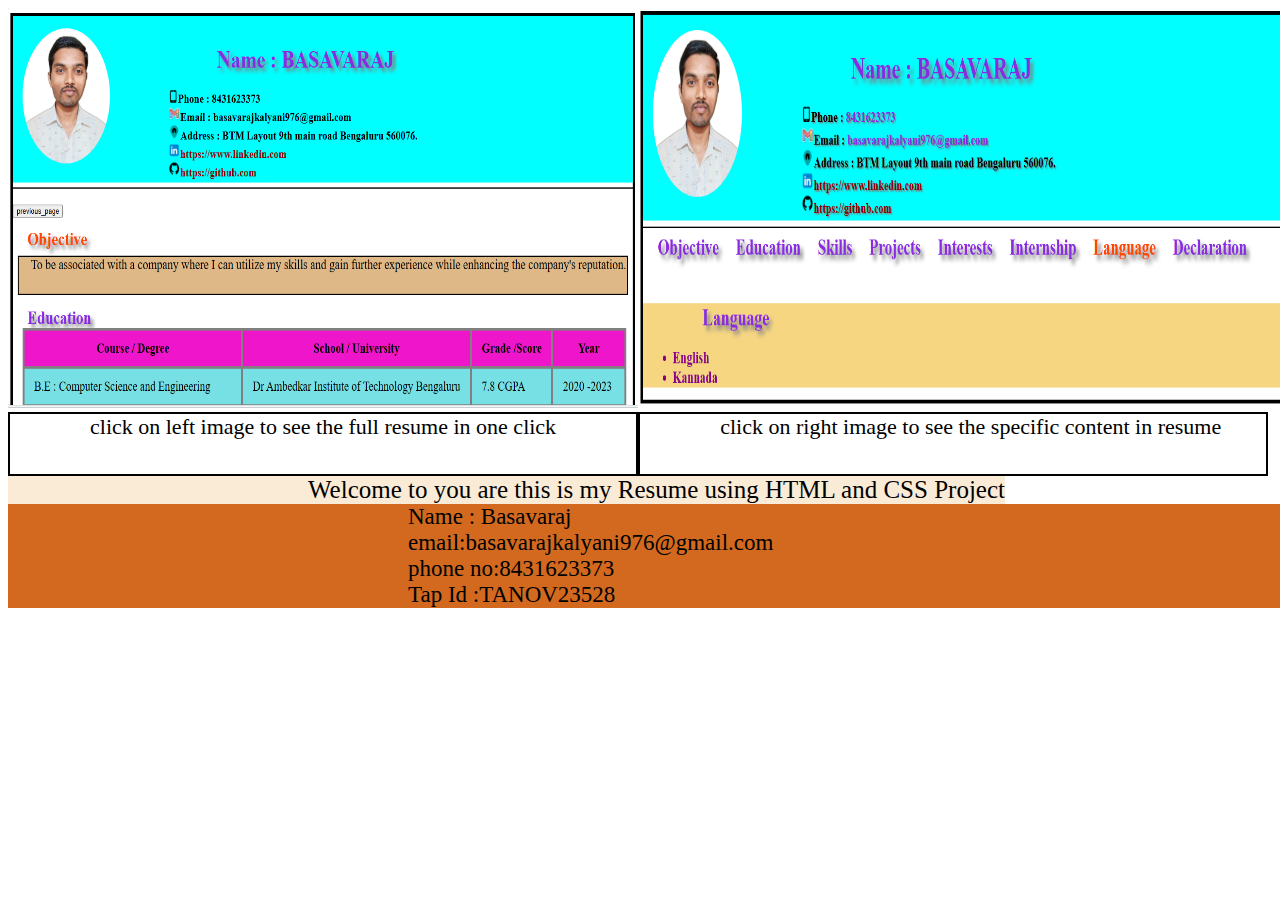
<file: index.html>
<!DOCTYPE html>
<html lang="en">
<head>
    <meta charset="UTF-8">
    <meta name="viewport" content="width=device-width, initial-scale=1.0">
    <title> Welcome </title>
    <style>
        #index{
            display: flex;
        }
        #left,#right{
            font-size: 22px;
            border:2px solid black;
            height: 60px;
            width:41%;
            padding-left:80px;
            padding-right:28px;
            float:left; 
        }
        #info1{
            font-size: 25px;
            text-align: center;
            background-color: antiquewhite;
            padding-left: 300px;
            float:left;
        }
        #info{
            float: left;
            font-size: 23px;
            padding-left: 400px;
            width: 100%;
            background-color: chocolate;
        }
    </style>
</head>
<body>
    <div id="index">
        <div  id="full">
           <a href="full_view_Resume_One_click.html"><img src="full_resume.png" alt="Fulle Resume"  height="400px" width="630px"></a> 
        </div>
        <div id=" short"> 
           <a href="resume_template.html"><img src="short_resume.png" alt="short Resume"height="400px" width="650px"></a>
        </div>
    </div>
    <div id="left">
        click on left image to see the full resume in one click
    </div>
    <div id="right">
        click on right image to see the specific content in resume 
    </div>
    <div id="info1">
       Welcome to you are this is my Resume using HTML and CSS Project
    </div>
    <div id="info">
        <div>Name : Basavaraj</div>
        <div> email:basavarajkalyani976@gmail.com</div>
        <div> phone no:8431623373 </div>
        <div>Tap Id :TANOV23528</div>
    </div>
</body>
</html>
</file>
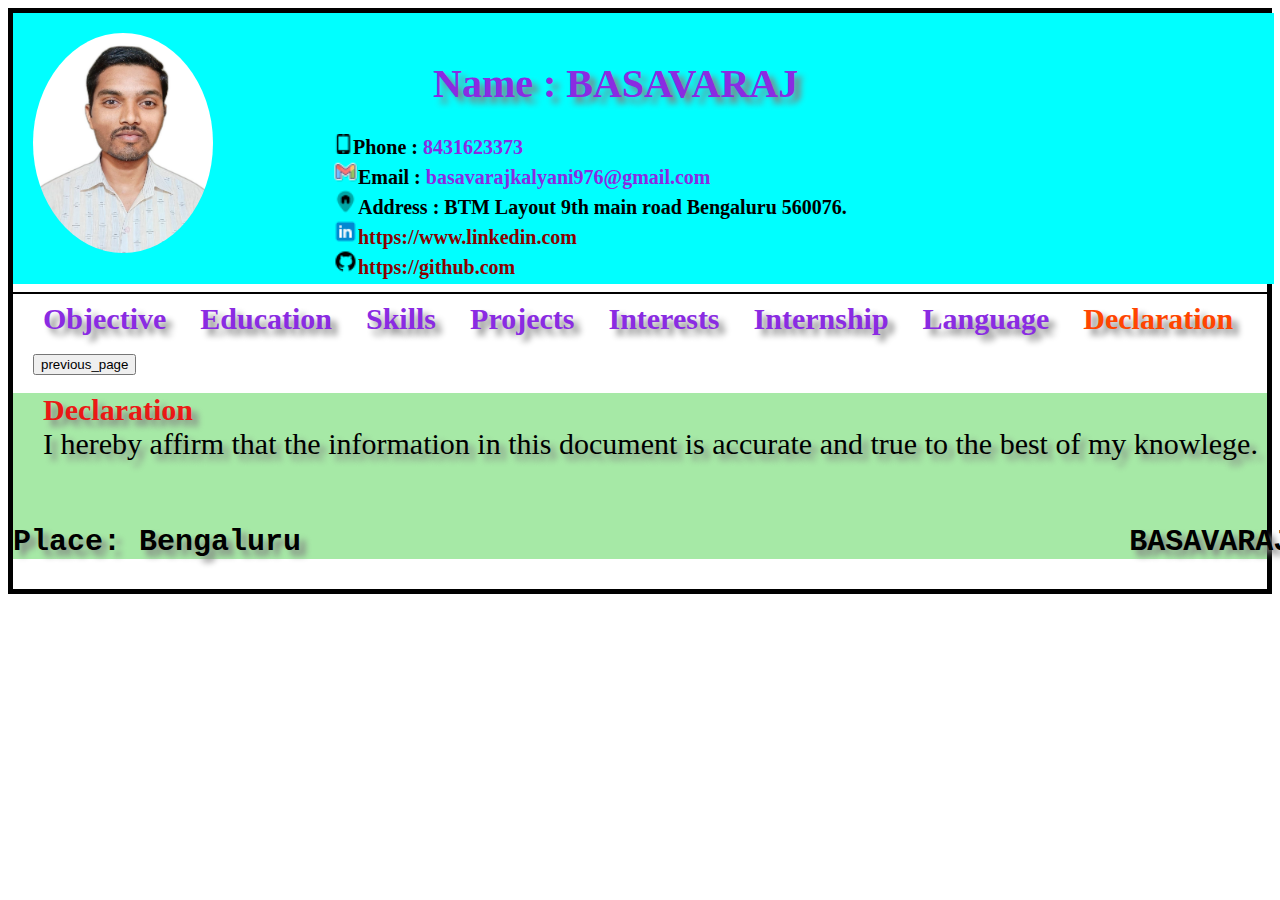
<file: declaration.html>
<!DOCTYPE html>
<html lang="en">
<head>
    <meta charset="UTF-8">
    <meta name="viewport" content="width=device-width, initial-scale=1.0">
    <link rel="icon" href="resume.png" type="image/png">
    <title> Resume </title>
    <link rel="stylesheet" href="resume_css_propertise.css">
    <style>
         /* .border_resume{
            border: 5px solid black;            
        }
        #image{
            width:250px;
            height: 251px;
            padding-top: 20px;
            padding-left: 20px;
            background-color: aqua;
        }
        #details:hover{
            text-shadow: 2px 2px 2px gray;
        }
        #details{
            width: 75%;
            height:251px;
            font-family: 'Times New Roman', Times, serif;
            font-size: 20px;
            margin-left:190px;
            margin-top: -271px;
            padding-left: 130px;
            padding-top: 20px;
            background-color: aqua;
        }
        #bassu_img{
            border-radius: 100%;
        }
        h1{
            padding-left: 100px;
            color: blueviolet;
            text-shadow: 6px 6px 6px gray;
        }
        h1:hover{
            color: darkred;
        }
        span{
            padding-left: 30px;
            font-size: 30px;
            text-shadow: 6px 6px 6px gray;
        }
        a{
            text-decoration: none;
            color:blueviolet;
        }
        a:hover{
            color:orangered;
            text-shadow: 2px 2px 2px gray;
        }
        #lg{
            color:darkred;
        }
        #lg:hover{
            color:crimson;
            text-shadow: 2px 2px 2px gray;
        }
        .logo{
            display: inline;
        }
        #objective:hover{
            background-color:cadetblue;
        }
        #objective{
            font-family: 'Times New Roman', Times, serif;
            font-size:23px;
            padding-left:25px;
            background-color:burlywood;
            height:50px;
            width:100%;
        }
        th{
            background-color:rgb(238, 21, 202);
        }
        tr:nth-child(odd){
            background-color:rgb(192, 226, 201);
        }
        tr:nth-child(even){
            background-color: rgb(118, 224, 228);
        }
        #eductiontable,th,td{
            border-collapse: collapse;
            border: 4px solid gray;
            padding-left:20px;
            padding-top: 16px;
            padding-right:20px;
            padding-bottom: 16px;
            font-size:22px;                      
        }
        #project{
            background-color: rgb(204, 221, 236);
            padding-left: 5px;
        }
        #courier{
            background-color: rgb(111, 111, 245);
        }
        #Nocode{
            background-color: rgb(21, 180, 119);   
        }
        #stadium{
            background-color: chartreuse;
        }
        #courier,#Nocode,#stadium{
            padding-left:20px;
            padding-top:1px;
            padding-bottom: 1px;
            font-size: 18px;
        }
        #interest{
            padding: 20px;
            font-size:25px;
            background-color: coral;  
        }
        #internship_s{
            color:rgb(11, 86, 184);
            background-color: blanchedalmond;
        }
        #date_month{
            color: darkslateblue;
            font-size: 20px;
        }
        .internship_info{
            font-size: 20px;
        }
        #internship_d{
            background-color: coral;
            border: 2px solid rgb(18, 2, 32);
            padding-left: 20px;
        }
        #language{
            background-color: rgb(247, 214, 130);
            padding-left: 20px;
        }
        .lspeaking{
            font-size: 23px;
            color: darkmagenta;
        }
        #declaration_d{
            background-color: rgb(166, 233, 166);
        }
        #declation_s{
            padding-left: 30px;
            color: rgba(240, 13, 13, 0.959);
        }
        a[href="declaration.html"]{
            color: orangered;
        } */
    </style>
</head>
<body>
    <div class="border_resume">
        <div id="image">
            <img src="Basavaraj_img.jpg" alt="" height="220px" width="180px" id ="bassu_img">
        </div>
        <div id="details">
            <h1>Name : BASAVARAJ </h1> 
            <img src="icons8-phone-15.png" alt="" height="20px" width="20px"><b>Phone : <a href="tel:+918431623373">8431623373</a></b><br> 
            <img src="icons8-gmail-20.png" alt="" height="25px" width="25px"><b>Email : <a href="mailto:basavarajkalyani976@gmail.com?subject=Hello&body=Hi%20there,">basavarajkalyani976@gmail.com</b></a><br>                                              
            <img src="icons8-address-20.png" alt="" height="25px" width="25px" ><b>Address : BTM Layout 9th main road Bengaluru 560076.</b><br>
               
           <a href="https://www.linkedin.com/in/basavaraj-kalyani-338b90249" target="_blank" id="lg"><img src="icons8-linkedin-20.png" height="25px" width="25px"><b>https://www.linkedin.com</b></a><br>
           <a href="https://basavaraj9972.github.io/resum.github.io/" target="_blank" id="lg"><img src="icons8-github-20.png" height="25px" width="25px"><b>https://github.com</b></a>            
        </div>
            <hr color="black" size="2px">
            <!-- <hr color="black" size="2px"> -->

   
        <div id ="next_page">
            <span><a href="objective.html"><b>Objective</b></a></span>
            <span><a href="education.html"><b>Education</b></a></span>
            <span><a href="skills.html"><b>Skills</b></a></span>
            <span><a href="projects.html"><b>Projects</b></a></span>
            <span><a href="interests.html"><b>Interests</b></a></span>
            <span><a href="internship.html"><b>Internship</b></a></span>
            <span><a href="language.html"><b>Language</b></a></span>
            <a href="declaration.html"><span style="color:orangered;"><b>Declaration</b></span></a>
        </div>  
        <br>
        <form action="index.html">
            <input type="submit" value="previous_page">
        </form>
        <br>
        <div id="declaration_d"> 
            <span id="declation_s"><b>Declaration</b></span><br>
              <span>I hereby affirm that the information in this document is accurate and true to the best of my knowlege.</span>
           <span> <pre><b>Place: Bengaluru </b>                                             <b>BASAVARAJ</b></pre></span>
        </div>
    </div>
        
 </body>
</file>
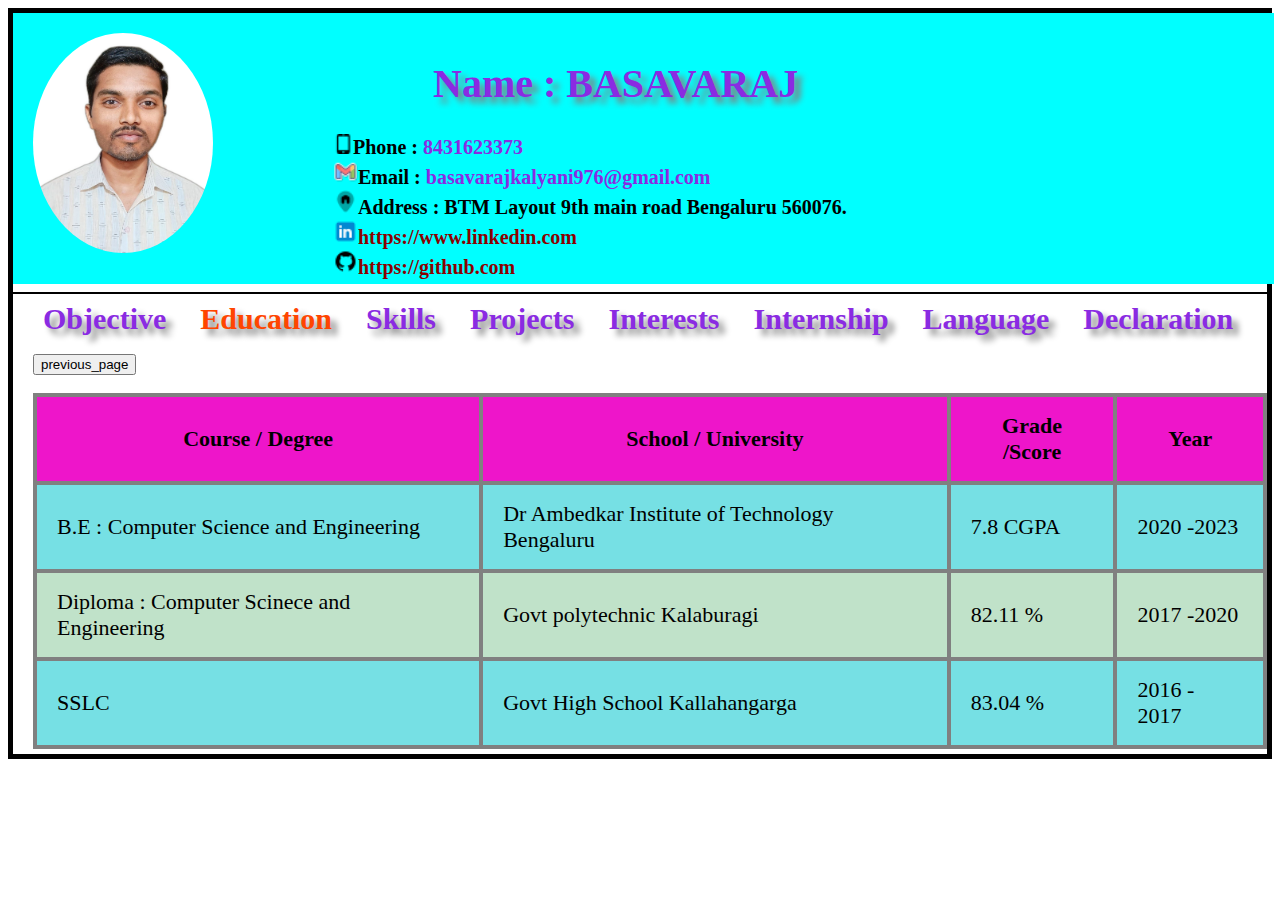
<file: education.html>
<!DOCTYPE html>
<html lang="en">
<head>
    <meta charset="UTF-8">
    <meta name="viewport" content="width=device-width, initial-scale=1.0">
    <link rel="icon" href="resume.png" type="image/png">
    <title> Resume </title>
    <link rel="stylesheet" href="resume_css_propertise.css">
    <style>
        /* .border_resume{
            border: 5px solid black;            
        }
        #image{
            width:250px;
            height: 251px;
            padding-top: 20px;
            padding-left: 20px;
            background-color: aqua;
        }
        #details:hover{
            text-shadow: 2px 2px 2px gray;
        }
        #details{
            width: 75%;
            height:251px;
            font-family: 'Times New Roman', Times, serif;
            font-size: 20px;
            margin-left:190px;
            margin-top: -271px;
            padding-left: 130px;
            padding-top: 20px;
            background-color: aqua;
        }
        #bassu_img{
            border-radius: 100%;
        }
        h1{
            padding-left: 100px;
            color: blueviolet;
            text-shadow: 6px 6px 6px gray;
        }
        h1:hover{
            color: darkred;
        }
        span{
            padding-left: 30px;
            font-size: 30px;
            text-shadow: 6px 6px 6px gray;
        }
        a{
            text-decoration: none;
            color:blueviolet;
        }
        a:hover{
            color:orangered;
            text-shadow: 2px 2px 2px gray; 
        }
        #lg{
            color:darkred;
        }
        #lg:hover{
            color:crimson;
            text-shadow: 2px 2px 2px gray;
        }
        .logo{
            display: inline;
        }
        #objective:hover{
            background-color:cadetblue;
        }
        #objective{
            font-family: 'Times New Roman', Times, serif;
            font-size:23px;
            padding-left:25px;
            background-color:burlywood;
            height:50px;
            width:100%;
        }
        th{
            background-color:rgb(238, 21, 202);
        }
        tr:nth-child(odd){
            background-color:rgb(192, 226, 201);
        }
        tr:nth-child(even){
            background-color: rgb(118, 224, 228);
        }
        #eductiontable,th,td{
            border-collapse: collapse;
            border: 4px solid gray;
            padding-left:20px;
            padding-top: 16px;
            padding-right:20px;
            padding-bottom: 16px;
            font-size:22px;                      
        }
        #educational_d{
            margin-left: 20px;
            margin-bottom: 5px;
        }
        a[href="education.html"]{
            color: orangered;
        } */
    </style>
</head>
<body>
    <div class="border_resume">
        <div id="image"><img src="Basavaraj_img.jpg" alt="" height="220px" width="180px" id ="bassu_img"></div>
        <div id="details">
            <h1>Name : BASAVARAJ </h1> 
            <img src="icons8-phone-15.png" alt="" height="20px" width="20px"><b>Phone : <a href="tel:+918431623373">8431623373</a></b><br> 
            <img src="icons8-gmail-20.png" alt="" height="25px" width="25px"><b>Email : <a href="mailto:basavarajkalyani976@gmail.com?subject=Hello&body=Hi%20there,">basavarajkalyani976@gmail.com</b></a><br>                                                
            <img src="icons8-address-20.png" alt="" height="25px" width="25px" ><b>Address : BTM Layout 9th main road Bengaluru 560076.</b><br>
           <a href="https://www.linkedin.com/in/basavaraj-kalyani-338b90249" target="_blank" id="lg"><img src="icons8-linkedin-20.png" height="25px" width="25px"><b>https://www.linkedin.com</b></a><br>
           <a href="https://basavaraj9972.github.io/resum.github.io/" target="_blank" id="lg"><img src="icons8-github-20.png" height="25px" width="25px"><b>https://github.com</b></a>            
        </div>
            <hr color="black" size="2px">
        <div id ="next_page">
            <span><a href="objective.html"><b>Objective</b></a></span>
            <a href="education.html"><span style="color:orangered;"><b>Education</b></span></a>
            <span><a href="skills.html"><b>Skills</b></a></span>
            <span><a href="projects.html"><b>Projects</b></a></span>
            <span><a href="interests.html"><b>Interests</b></a></span>
            <span><a href="internship.html"><b>Internship</b></a></span>
            <span><a href="language.html"><b>Language</b></a></span>
            <span><a href="declaration.html"><b>Declaration</b></a></span>
        </div>  
        <br>
        
        <form action="index.html">
            <input type="submit" value="previous_page">
        </form><br>
        
        <div id="educational_d">
            <table border="2" id="eductiontable">
                <tr>
                    <th>Course / Degree</th>
                    <th>School / University </th>
                    <th>Grade /Score</th>
                    <th>Year</th>
                </tr>
                <tr>
                    <td>B.E : Computer Science and Engineering</td>
                    <td>Dr Ambedkar Institute of Technology Bengaluru</td>
                    <td>7.8 CGPA</td>
                    <td>2020 -2023</td>
                </tr>
                <tr>
                    <td>Diploma : Computer Scinece and Engineering</td>
                    <td>Govt polytechnic Kalaburagi</td>
                    <td>82.11 % </td>
                    <td>2017 -2020</td>
                </tr>
                <tr>
                    <td>SSLC</td>
                    <td>Govt High School Kallahangarga </td>
                    <td>83.04 % </td>
                    <td>2016 - 2017</td>
                </tr>
            </table>
        </div>
       

    </div>
    
    
 </body>
</file>
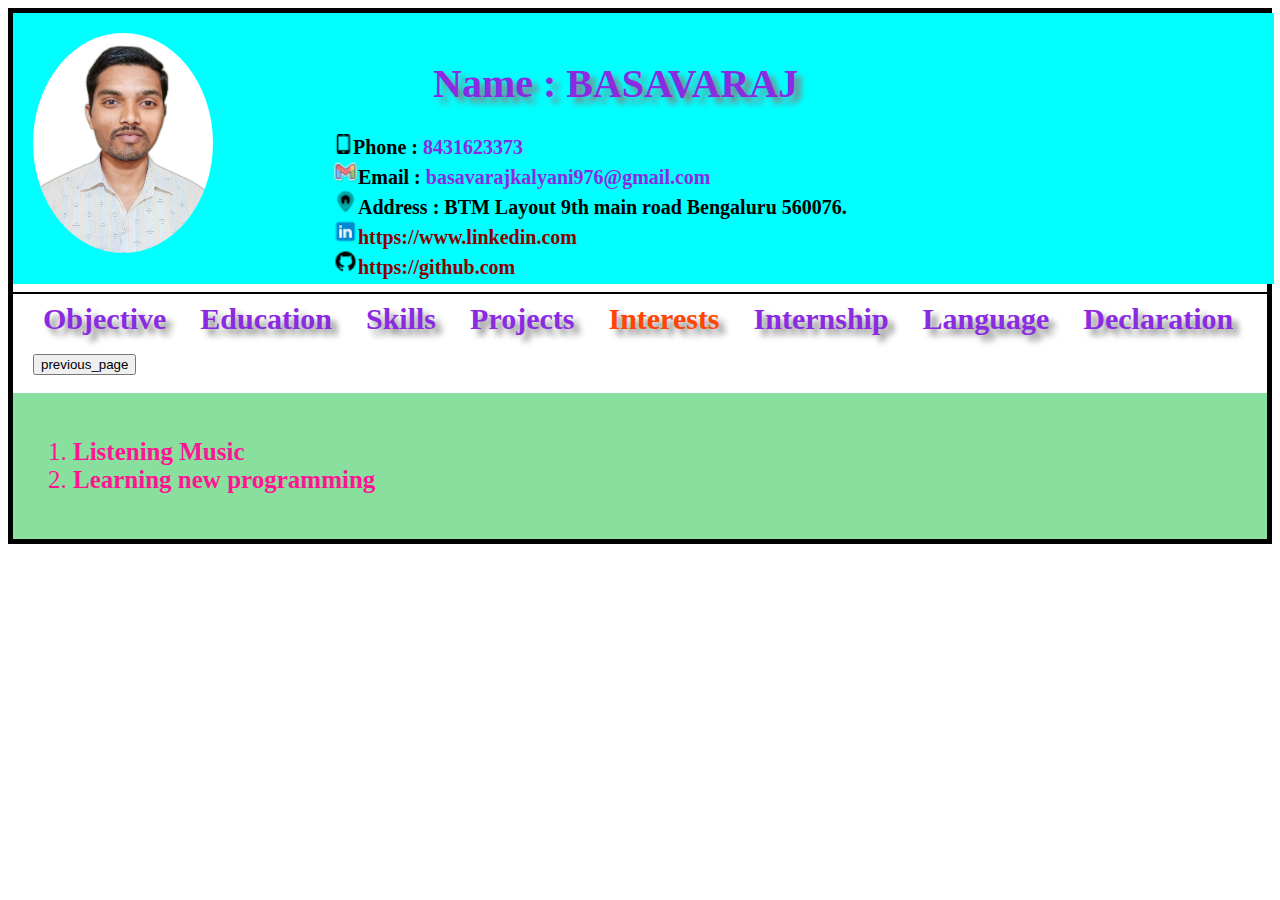
<file: interests.html>
<!DOCTYPE html>
<html lang="en">
<head>
    <meta charset="UTF-8">
    <meta name="viewport" content="width=device-width, initial-scale=1.0">
    <link rel="icon" href="resume.png" type="image/png">
    <title> Resume </title>
    <link rel="stylesheet" href="resume_css_propertise.css">
    <style>
         /* .border_resume{
            border: 5px solid black;            
        }
        #image{
            width:250px;
            height: 251px;
            padding-top: 20px;
            padding-left: 20px;
            background-color: aqua;            
        }
        #details:hover{
            text-shadow: 2px 2px 2px gray;
        }
        #details{
            width: 75%;
            height:251px;
            font-family: 'Times New Roman', Times, serif;
            font-size: 20px;
            margin-left:190px;
            margin-top: -271px;
            padding-left: 130px;
            padding-top: 20px;
            background-color: aqua;
        }
        #bassu_img{
            border-radius: 100%;  
        }
        h1{
            padding-left: 100px;
            color: blueviolet;
            text-shadow: 6px 6px 6px gray;
        }
        h1:hover{
            color: darkred;
        }
        span{
            padding-left: 30px;
            font-size: 30px;
            text-shadow: 6px 6px 6px gray;
        }
        a{
            text-decoration: none;
            color:blueviolet;
        }
        a:hover{
            color:orangered;
            text-shadow: 2px 2px 2px gray; 
        }
        #lg{
            color:darkred;
        }
        #lg:hover{
            color:crimson;
            text-shadow: 2px 2px 2px gray;
        }
        .logo{
            display: inline;
        }
        #objective:hover{
            background-color:cadetblue;
        }
        #objective{
            font-family: 'Times New Roman', Times, serif;
            font-size:23px;
            padding-left:25px;
            background-color:burlywood;
            height:50px;
            width:100%;
        }
        th{
            background-color:rgb(238, 21, 202);
        }
        tr:nth-child(odd){
            background-color:rgb(192, 226, 201);
        }
        tr:nth-child(even){
            background-color: rgb(118, 224, 228);
        }
        #eductiontable,th,td{
            border-collapse: collapse;
            border: 4px solid gray;
            padding-left:20px;
            padding-top: 16px;
            padding-right:20px;
            padding-bottom: 16px;
            font-size:22px;                      
        }
        #project{
            background-color: rgb(204, 221, 236);
            padding-left: 5px;
        }
        #courier{
            background-color: rgb(111, 111, 245);
        }
        #Nocode{
            background-color: rgb(21, 180, 119);   
        }
        #stadium{
            background-color: chartreuse;
        }
        #courier,#Nocode,#stadium{
            padding-left:20px;
            padding-top:1px;
            padding-bottom: 1px;
            font-size: 18px;
        }
        #interest{
            padding: 20px;
            font-size:25px;
            background-color: rgb(16, 199, 62);  
        }
        a[href="interests.html"]{
            color: orangered;
        } */
    </style>
</head>
<body>
    <div class="border_resume">
           <div id="image"><img src="Basavaraj_img.jpg" alt="" height="220px" width="180px" id ="bassu_img"> </div>
            <div id="details">
                <h1>Name : BASAVARAJ </h1> 
                <img src="icons8-phone-15.png" alt="" height="20px" width="20px"><b>Phone : <a href="tel:+918431623373">8431623373</a></b><br> 
                <img src="icons8-gmail-20.png" alt="" height="25px" width="25px"><b>Email : <a href="mailto:basavarajkalyani976@gmail.com?subject=Hello&body=Hi%20there,">basavarajkalyani976@gmail.com</b></a><br>                                               
                <img src="icons8-address-20.png" alt="" height="25px" width="25px" ><b>Address : BTM Layout 9th main road Bengaluru 560076.</b><br>
                   
               <a href="https://www.linkedin.com/in/basavaraj-kalyani-338b90249" target="_blank" id="lg"><img src="icons8-linkedin-20.png" height="25px" width="25px"><b>https://www.linkedin.com</b></a><br>
               <a href="https://basavaraj9972.github.io/resum.github.io/" target="_blank" id="lg"><img src="icons8-github-20.png" height="25px" width="25px"><b>https://github.com</b></a>            
            </div>
                <hr color="black" size="2px">    
            <div id ="next_page">
                <span><a href="objective.html"><b>Objective</b></a></span>
                <span><a href="education.html"><b>Education</b></a></span>
                <span><a href="skills.html"><b>Skills</b></a></span>
                <span><a href="projects.html"><b>Projects</b></a></span>
                <a href="interests.html"><span style="color:orangered;"><b>Interests</b></span></a>
                <span><a href="internship.html"><b>Internship</b></a></span>
                <span><a href="language.html"><b>Language</b></a></span>
                <span><a href="declaration.html"><b>Declaration</b></a></span>
            </div>  
            <br>
            <form action="index.html">
                <input type="submit" value="previous_page">
            </form>
            <br>
            <div id="interest">
                <ol>
                    <li> <b>Listening Music</b> </li>
                    <li> <b>Learning new programming</b> </li>
                </ol>
            </div> 
    </div>
       
 </body>
</file>
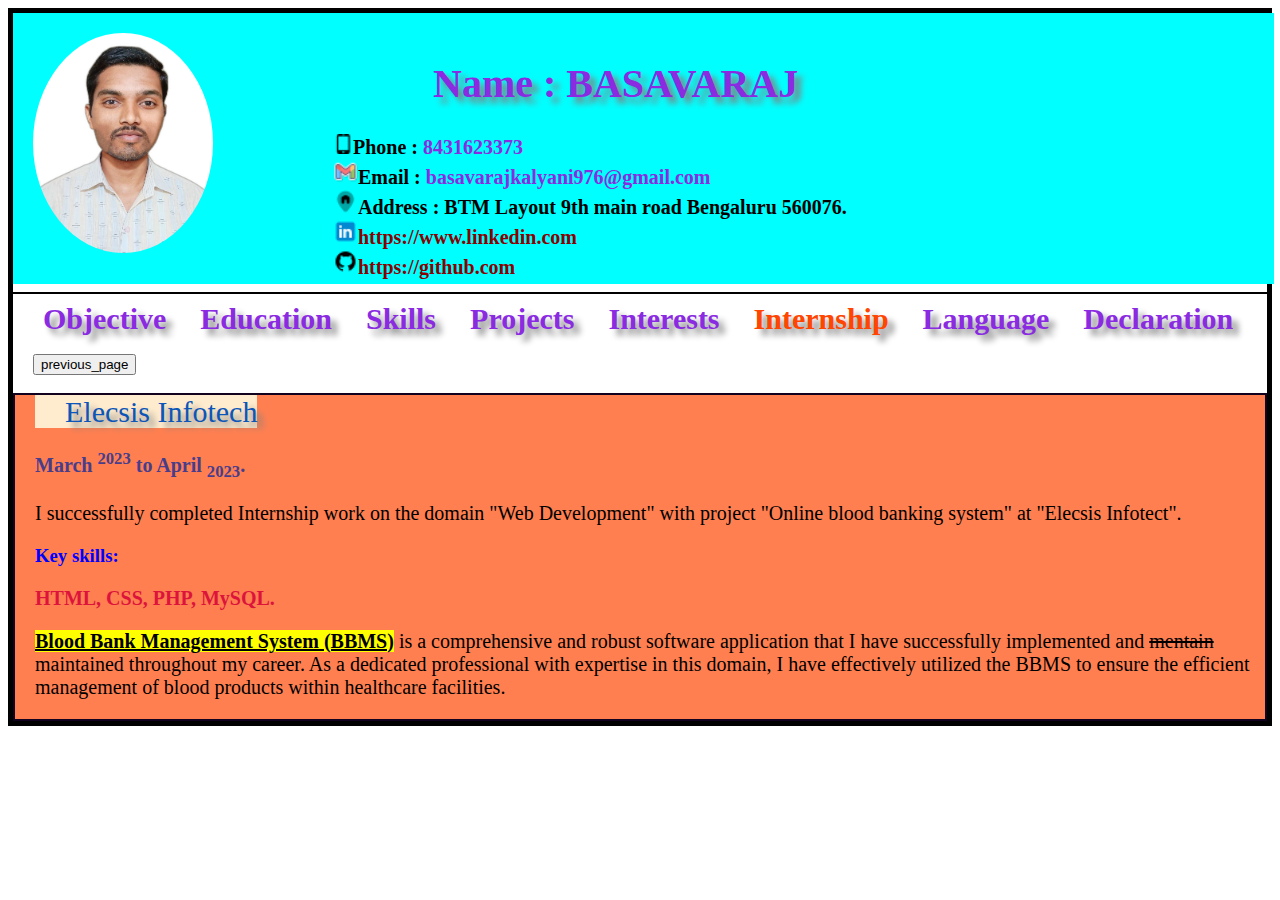
<file: internship.html>
<!DOCTYPE html>
<html lang="en">
<head>
    <meta charset="UTF-8">
    <meta name="viewport" content="width=device-width, initial-scale=1.0">
    <link rel="icon" href="resume.png" type="image/png">
    <title> Resume </title>
    <link rel="stylesheet" href="resume_css_propertise.css">
    <style>
         /* .border_resume{
            border: 5px solid black;            
        }
        #image{
            width:250px;
            height: 251px;
            padding-top: 20px;
            padding-left: 20px;
            background-color: aqua; 
        }
        #details:hover{
            text-shadow: 2px 2px 2px gray;
        }
        #details{
            width: 75%;
            height:251px;
            font-family: 'Times New Roman', Times, serif;
            font-size: 20px;
            margin-left:190px;
            margin-top: -271px;
            padding-left: 130px;
            padding-top: 20px;
            background-color: aqua;
        }
        #bassu_img{
            border-radius: 100%;
        }
        h1{
            padding-left: 100px;
            color: blueviolet;
            text-shadow: 6px 6px 6px gray;
        }
        h1:hover{
            color: darkred;
        }
        span{
            padding-left: 30px;
            font-size: 30px;
            text-shadow: 6px 6px 6px gray;
        }
        a{
            text-decoration: none;
            color:blueviolet;
        }
        a:hover{
            color:orangered;
            text-shadow: 2px 2px 2px gray;
        }
        #lg{
            color:darkred;
        }
        #lg:hover{
            color:crimson;
            text-shadow: 2px 2px 2px gray;
        }
        .logo{
            display: inline;
        }
        #objective:hover{
            background-color:cadetblue;
        }
        #objective{
            font-family: 'Times New Roman', Times, serif;
            font-size:23px;
            padding-left:25px;
            background-color:burlywood;
            height:50px;
            width:100%;
        }
        th{
            background-color:rgb(238, 21, 202);
        }
        tr:nth-child(odd){
            background-color:rgb(192, 226, 201);
        }
        tr:nth-child(even){
            background-color: rgb(118, 224, 228);
        }
        #eductiontable,th,td{
            border-collapse: collapse;
            border: 4px solid gray;
            padding-left:20px;
            padding-top: 16px;
            padding-right:20px;
            padding-bottom: 16px;
            font-size:22px;                      
        }
        #project{
            background-color: rgb(204, 221, 236);
            padding-left: 5px;
        }
        #courier{
            background-color: rgb(111, 111, 245);
        }
        #Nocode{
            background-color: rgb(21, 180, 119);   
        }
        #stadium{
            background-color: chartreuse;
        }
        #courier,#Nocode,#stadium{
            padding-left:20px;
            padding-top:1px;
            padding-bottom: 1px;
            font-size: 18px;
        }
        #interest{
            padding: 20px;
            font-size:25px;
            background-color: coral;
        }
        #internship_s{
            color:rgb(11, 86, 184);
            background-color: blanchedalmond;
        }
        #date_month{
            color: darkslateblue;
            font-size: 20px;
        }
        .internship_info{
            font-size: 20px;
        }
        #internship_d{
            background-color: coral;
            border: 2px solid rgb(18, 2, 32);
            padding-left: 20px;
        }
        a[href="internship.html"]{
            color: orangered;
        } */
    </style>
</head>
<body>
    <div class="border_resume">
        <div id="image">
            <img src="Basavaraj_img.jpg" alt="" height="220px" width="180px" id ="bassu_img">
        </div>
        <div id="details">
            <h1>Name : BASAVARAJ </h1> 
            <img src="icons8-phone-15.png" alt="" height="20px" width="20px"><b>Phone : <a href="tel:+918431623373">8431623373</a></b><br> 
            <img src="icons8-gmail-20.png" alt="" height="25px" width="25px"><b>Email : <a href="mailto:basavarajkalyani976@gmail.com?subject=Hello&body=Hi%20there,">basavarajkalyani976@gmail.com</b></a><br>                                               
            <img src="icons8-address-20.png" alt="" height="25px" width="25px" ><b>Address : BTM Layout 9th main road Bengaluru 560076.</b><br>
               
           <a href="https://www.linkedin.com/in/basavaraj-kalyani-338b90249" target="_blank" id="lg"><img src="icons8-linkedin-20.png" height="25px" width="25px"><b>https://www.linkedin.com</b></a><br>
           <a href="https://basavaraj9972.github.io/resum.github.io/" target="_blank" id="lg"><img src="icons8-github-20.png" height="25px" width="25px"><b>https://github.com</b></a>            
        </div>
            <hr color="black" size="2px">   
        <div id ="next_page">
            <span><a href="objective.html"><b>Objective</b></a></span>
            <span><a href="education.html"><b>Education</b></a></span>
            <span><a href="skills.html"><b>Skills</b></a></span>
            <span><a href="projects.html"><b>Projects</b></a></span>
            <span><a href="interests.html"><b>Interests</b></a></span>
            <a href="internship.html"><span style="color:orangered;"><b>Internship</b></span></a>
            <span><a href="language.html"><b>Language</b></a></span>
            <span><a href="declaration.html"><b>Declaration</b></a></span>
        </div>  
        <br>
        <form action="index.html">
            <input type="submit" value="previous_page">
        </form>
        <br>

        <div id="internship_d">
            <span id="internship_s">Elecsis Infotech </span>
             <p id="date_month">  <b>March <sup>2023</sup>  to April <sub>2023</sub>.</b></p>
             <p class="internship_info">I successfully completed Internship work on the domain "Web Development" with project "Online blood banking
                system" at "Elecsis Infotect".
            </p>
            <h3 style="color: blue;"><strong>Key skills:</strong></h3>
            <p class="internship_info" style="color:crimson;"><strong>HTML, CSS, PHP, MySQL.</strong></p>
            <p class="internship_info"><b><u><mark>Blood Bank Management System (BBMS)</mark></u></b> is a comprehensive and robust software application that I have
                successfully implemented and <s>mentain</s> maintained throughout my career. As a dedicated professional with expertise in
                this domain, I have effectively utilized the BBMS to ensure the efficient management of blood products within
                healthcare facilities.
            </p>

        </div>
    </div>
       
        
       

 </body>
</file>
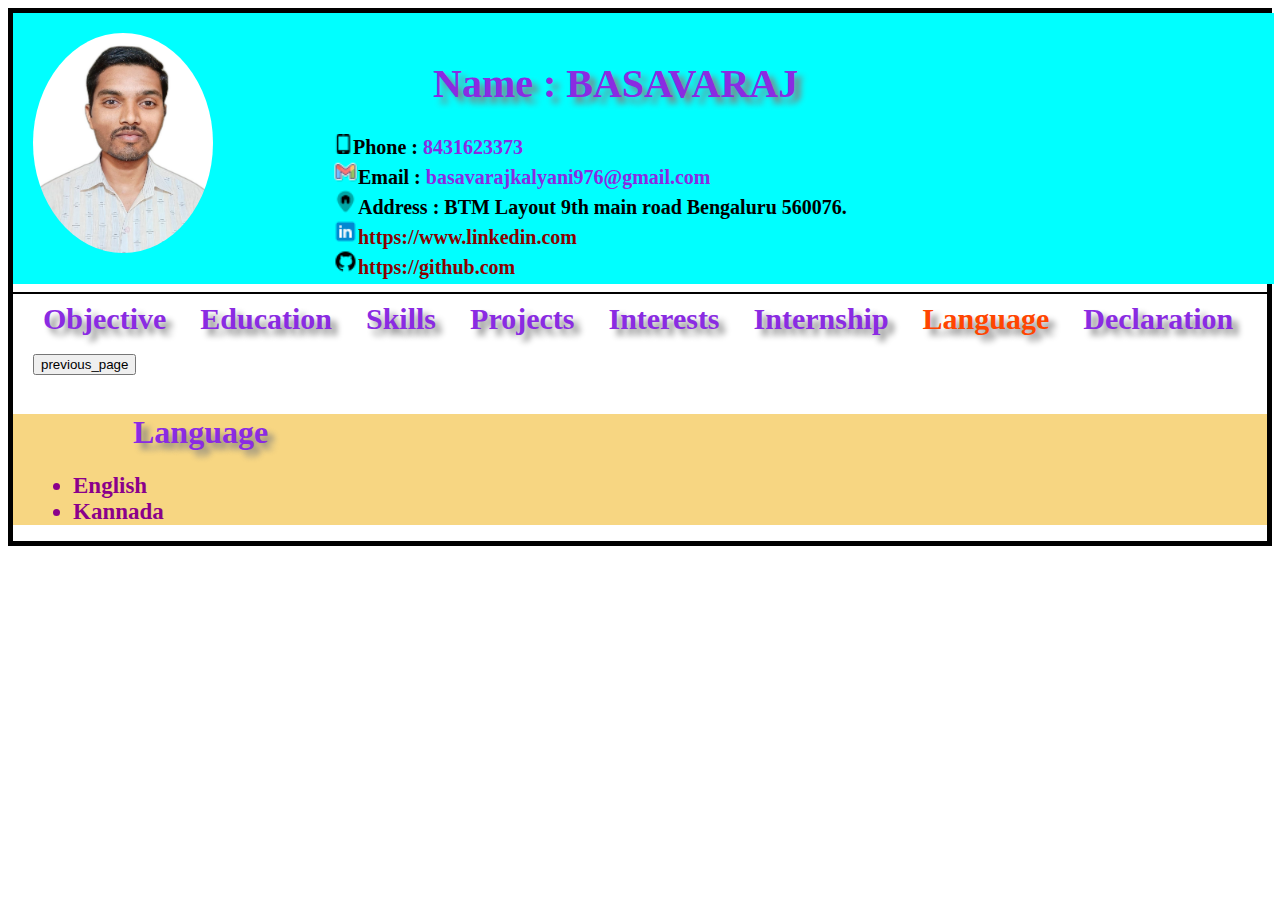
<file: language.html>
<!DOCTYPE html>
<html lang="en">
<head>
    <meta charset="UTF-8">
    <meta name="viewport" content="width=device-width, initial-scale=1.0">
    <link rel="icon" href="resume.png" type="image/png">
    <title> Resume </title>
    <link rel="stylesheet" href="resume_css_propertise.css">
    <style>
         /* .border_resume{
            border: 5px solid black;            
        }
        #image{
            width:250px;
            height: 251px;
            padding-top: 20px;
            padding-left: 20px;
            background-color: aqua;
        }
        #details:hover{
            text-shadow: 2px 2px 2px gray;
        }
        #details{
            width: 75%;
            height:251px;
            font-family: 'Times New Roman', Times, serif;
            font-size: 20px;
            margin-left:190px;
            margin-top: -271px;
            padding-left: 130px;
            padding-top: 20px;
            background-color: aqua;
        }
        #bassu_img{
            border-radius: 100%;  
        }
        h1{
            padding-left: 100px;
            color: blueviolet;
            text-shadow: 6px 6px 6px gray;
        }
        h1:hover{
            color: darkred;
        }
        span{
            padding-left: 30px;
            font-size: 30px;
            text-shadow: 6px 6px 6px gray;
        }
        a{
            text-decoration: none;
            color:blueviolet;
        }
        a:hover{
            color:orangered;
            text-shadow: 2px 2px 2px gray;
        }
        #lg{
            color:darkred;
        }
        #lg:hover{
            color:crimson;
            text-shadow: 2px 2px 2px gray;
        }
        .logo{
            display: inline;
        }
        #objective:hover{
            background-color:cadetblue;
        }
        #objective{
            font-family: 'Times New Roman', Times, serif;
            font-size:23px;
            padding-left:25px;
            background-color:burlywood;
            height:50px;
            width:100%;
        }
        th{
            background-color:rgb(238, 21, 202);
        }
        tr:nth-child(odd){
            background-color:rgb(192, 226, 201);
        }
        tr:nth-child(even){
            background-color: rgb(118, 224, 228);
        }
        #eductiontable,th,td{
            border-collapse: collapse;
            border: 4px solid gray;
            padding-left:20px;
            padding-top: 16px;
            padding-right:20px;
            padding-bottom: 16px;
            font-size:22px;                      
        }
        #project{
            background-color: rgb(204, 221, 236);
            padding-left: 5px;
        }
        #courier{
            background-color: rgb(111, 111, 245);
        }
        #Nocode{
            background-color: rgb(21, 180, 119);   
        }
        #stadium{
            background-color: chartreuse;
        }
        #courier,#Nocode,#stadium{
            padding-left:20px;
            padding-top:1px;
            padding-bottom: 1px;
            font-size: 18px;
        }
        #interest{
            padding: 20px;
            font-size:25px;
            background-color: coral;
        }
        #internship_s{
            color:rgb(11, 86, 184);
            background-color: blanchedalmond;
        }
        #date_month{
            color: darkslateblue;
            font-size: 20px;
        }
        .internship_info{
            font-size: 20px;
        }
        #internship_d{
            background-color: coral;
            border: 2px solid rgb(18, 2, 32);
            padding-left: 20px;
        }
        #language{
            background-color: rgb(247, 214, 130);
            padding-left: 20px;
        }
        .lspeaking{
            font-size: 23px;
            color: darkmagenta;
        }
        a[href="language.html"]{
            color: orangered;
        } */
    </style>
</head>
<body>
    <div class="border_resume">
        <div id="image">
            <img src="Basavaraj_img.jpg" alt="" height="220px" width="180px" id ="bassu_img">
        </div>
        <div id="details">
            <h1>Name : BASAVARAJ </h1> 
            <img src="icons8-phone-15.png" alt="" height="20px" width="20px"><b>Phone : <a href="tel:+918431623373">8431623373</a></b><br> 
            <img src="icons8-gmail-20.png" alt="" height="25px" width="25px"><b>Email : <a href="mailto:basavarajkalyani976@gmail.com?subject=Hello&body=Hi%20there,">basavarajkalyani976@gmail.com</b></a><br>                                              
            <img src="icons8-address-20.png" alt="" height="25px" width="25px" ><b>Address : BTM Layout 9th main road Bengaluru 560076.</b><br>
               
           <a href="https://www.linkedin.com/in/basavaraj-kalyani-338b90249" target="_blank" id="lg"><img src="icons8-linkedin-20.png" height="25px" width="25px"><b>https://www.linkedin.com</b></a><br>
           <a href="https://basavaraj9972.github.io/resum.github.io/" target="_blank" id="lg"><img src="icons8-github-20.png" height="25px" width="25px"><b>https://github.com</b></a>            
        </div>
            <hr color="black" size="2px">
            <!-- <hr color="black" size="2px"> -->

   
        <div id ="next_page">
            <span><a href="objective.html"><b>Objective</b></a></span>
            <span><a href="education.html"><b>Education</b></a></span>
            <span><a href="skills.html"><b>Skills</b></a></span>
            <span><a href="projects.html"><b>Projects</b></a></span>
            <span><a href="interests.html"><b>Interests</b></a></span>
            <span><a href="internship.html"><b>Internship</b></a></span>
            <a href="language.html"><b><span style="color:orangered;">Language</b></span></a>
            <span><a href="declaration.html"><b>Declaration</b></a></span>
        </div>  
        <br>
        <form action="index.html">
            <input type="submit" value="previous_page">
        </form>
        <br>

        <div id="language">  
            <h1>Language</h1>
            <ul>
              <li class="lspeaking"><strong>English</strong></li>
             <li class="lspeaking"><strong>Kannada</strong></li>
            </ul>
        </div>
    </div>
       
 </body>
</file>
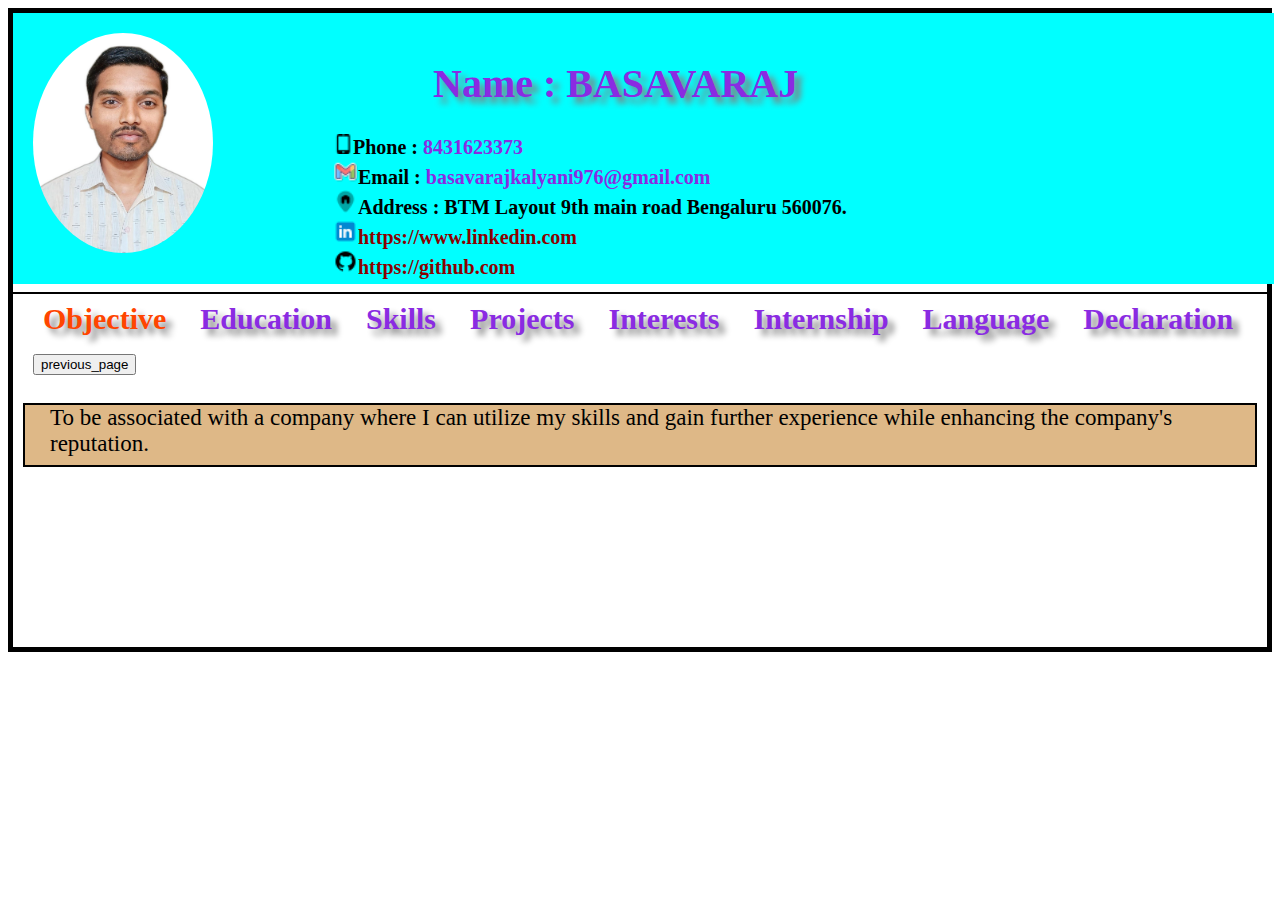
<file: objective.html>
<!DOCTYPE html>
<html lang="en">
<head>
    <meta charset="UTF-8">
    <meta name="viewport" content="width=device-width, initial-scale=1.0">
    <link rel="icon" href="resume.png" type="image/png">
    <title> Resume </title>
    <link rel="stylesheet" href="resume_css_propertise.css">
    <style>
        /* .border_resume{
            border: 5px solid black;
        }
        #image{
            width:250px;
            height: 251px;
            padding-top: 20px;
            padding-left: 20px;
            background-color: aqua;
        }
        #details:hover{
            text-shadow: 2px 2px 2px gray;
        }
        #details{
            width: 75%;
            height:251px;
            font-family: 'Times New Roman', Times, serif;
            font-size: 20px;
            margin-left:190px;
            margin-top: -271px;
            padding-left: 130px;
            padding-top: 20px;
            background-color: aqua;
        }
        #bassu_img{
            border-radius: 100%;
        }
        h1{
            padding-left: 100px;
            color: blueviolet;
            text-shadow: 6px 6px 6px gray;
        }
        h1:hover{
            color: darkred;
        }
        span{
            padding-left: 30px;
            font-size: 30px;
            text-shadow: 6px 6px 6px gray;
        }
        a{
            text-decoration: none;
            color:blueviolet;
        }
        a:hover{
            color:orangered;
            text-shadow: 2px 2px 2px gray; 
        }
        #lg{
            color:darkred;
        }
        #lg:hover{
            color:crimson;
            text-shadow: 2px 2px 2px gray;
        }
        .logo{
            display: inline;
        }
        #objective:hover{
            background-color:cadetblue;
        }
        #objective{
            font-family: 'Times New Roman', Times, serif;
            font-size:23px;
            padding-left:25px;
            background-color:burlywood;
            height:60px;
            border: 2px solid black;
            margin: 10px;
            margin-bottom: 180px;
        }
        a[href="objective.html"]{
            color: orangered;
        } */
    </style>
</head>
<body>
    <div class="border_resume">
        <div id="image">
        <img src="Basavaraj_img.jpg" alt="" height="220px" width="180px" id ="bassu_img">
         </div>
        <div id="details">
            <h1>Name : BASAVARAJ </h1> 
            <img src="icons8-phone-15.png" alt="" height="20px" width="20px"><b>Phone : <a href="tel:+918431623373">8431623373</a></b><br> 
            <img src="icons8-gmail-20.png" alt="" height="25px" width="25px"><b>Email : <a href="mailto:basavarajkalyani976@gmail.com?subject=Hello&body=Hi%20there,">basavarajkalyani976@gmail.com</b></a><br> 
            <img src="icons8-address-20.png" alt="" height="25px" width="25px" ><b>Address : BTM Layout 9th main road Bengaluru 560076.</b><br>
               
           <a href="https://www.linkedin.com/in/basavaraj-kalyani-338b90249" target="_blank" id="lg"><img src="icons8-linkedin-20.png" height="25px" width="25px"><b>https://www.linkedin.com</b></a><br>
           <a href="https://basavaraj9972.github.io/resum.github.io/" target="_blank" id="lg"><img src="icons8-github-20.png" height="25px" width="25px"><b>https://github.com</b></a>            
        </div>
            <hr color="black" size="2px">   
        <div id ="next_page">
            <a href="objective.html"><span style="color:orangered;"><b>Objective</b></span></a>
            <span><a href="education.html"><b>Education</b></a></span>
            <span><a href="skills.html"><b>Skills</b></a></span>
            <span><a href="projects.html"><b>Projects</b></a></span>
            <span><a href="interests.html"><b>Interests</b></a></span>
            <span><a href="internship.html"><b>Internship</b></a></span>
            <span><a href="language.html"><b>Language</b></a></span>
            <span><a href="declaration.html"><b>Declaration</b></a></span>
        </div>  
        <br>
        <form action="index.html">
            <input type="submit" value="previous_page">
        </form><br>
        <div id = "objective"> To be associated with a company where I can utilize my skills and gain further experience while enhancing the company's reputation.</div>
</div>
        
 </body>
</file>
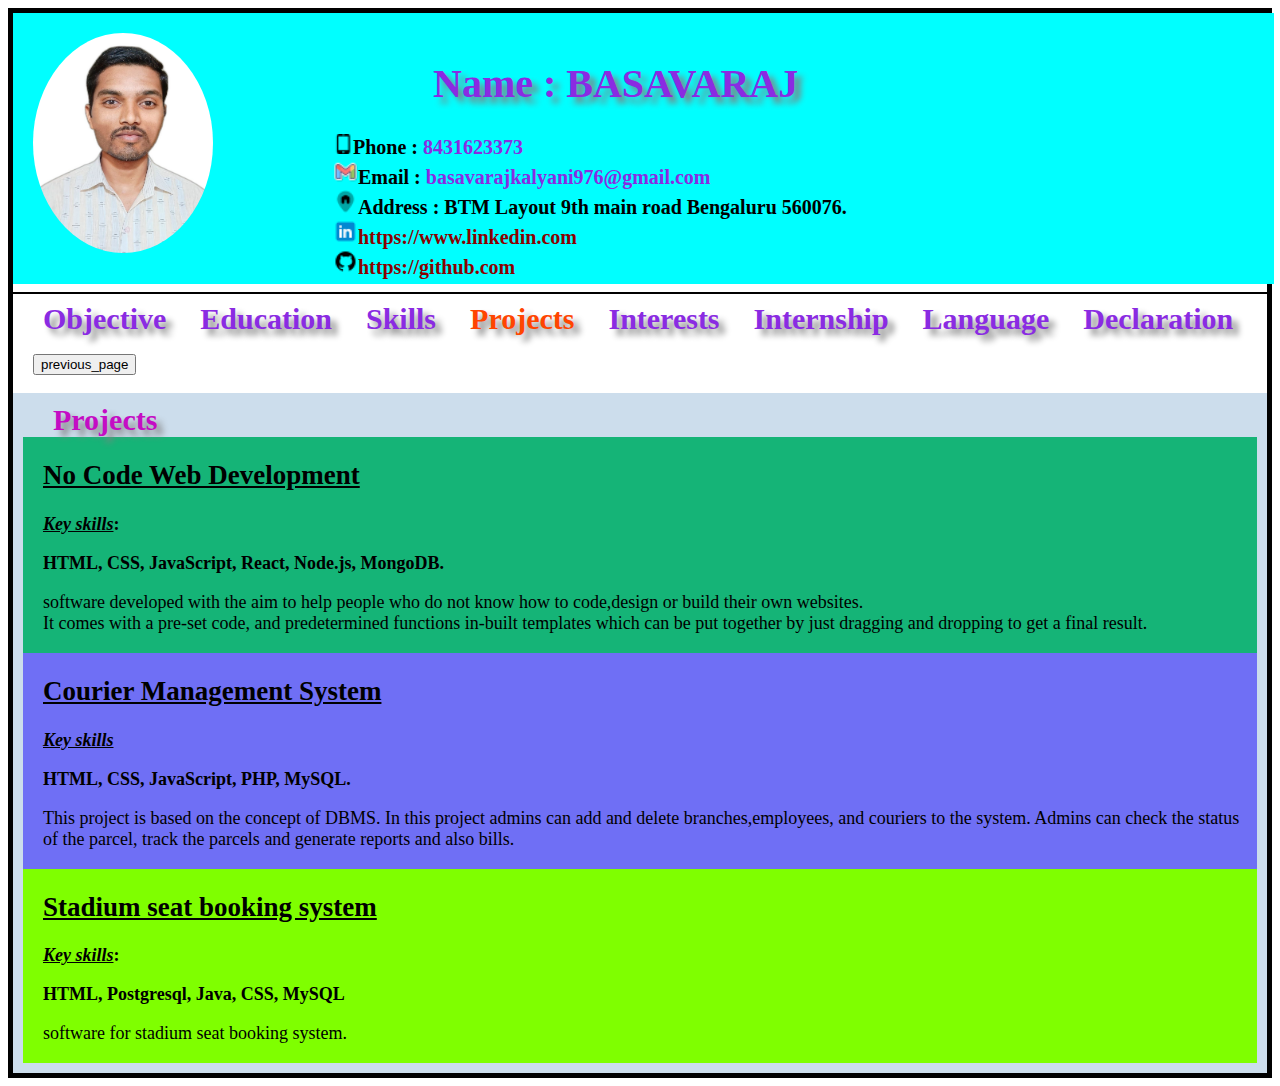
<file: projects.html>
<!DOCTYPE html>
<html lang="en">
<head>
    <meta charset="UTF-8">
    <meta name="viewport" content="width=device-width, initial-scale=1.0">
    <link rel="icon" href="resume.png" type="image/png">
    <title> Resume </title>
    <link rel="stylesheet" href="resume_css_propertise.css">
    <style>
         /* .border_resume{
            border: 5px solid black;            
        }
        #image{
            width:250px;
            height: 251px;
            padding-top: 20px;
            padding-left: 20px;

            background-color: aqua;            
        }
        #details:hover{
            text-shadow: 2px 2px 2px gray;
        }
        #details{
            width: 75%;
            height:251px;
            font-family: 'Times New Roman', Times, serif;
            font-size: 20px;
            margin-left:190px;
            margin-top: -271px;
            padding-left: 130px;
            padding-top: 20px;
            background-color: aqua;
        }
        #bassu_img{
            border-radius: 100%;
        }
        h1{
            padding-left: 100px;
            color: blueviolet;
            text-shadow: 6px 6px 6px gray;
        }
        h1:hover{
            color: darkred;
        }
        span{
            padding-left: 30px;
            font-size: 30px;
            text-shadow: 6px 6px 6px gray;
        }
        a{
            text-decoration: none;
            color:blueviolet;
        }
        a:hover{
            color:orangered;
            text-shadow: 2px 2px 2px gray;  
        }
        #lg{
            color:darkred;
        }
        #lg:hover{
            color:crimson;
            text-shadow: 2px 2px 2px gray;
        }
        .logo{
            display: inline;
        }
        #objective:hover{
            background-color:cadetblue;
        }
        #objective{
            font-family: 'Times New Roman', Times, serif;
            font-size:23px;
            padding-left:25px;
            background-color:burlywood;
            height:50px;
            width:100%;
        }
        th{
            background-color:rgb(238, 21, 202);
        }
        tr:nth-child(odd){
            background-color:rgb(192, 226, 201);
        }
        tr:nth-child(even){
            background-color: rgb(118, 224, 228);
        }
        #eductiontable,th,td{
            border-collapse: collapse;
            border: 4px solid gray;
            padding-left:20px;
            padding-top: 16px;
            padding-right:20px;
            padding-bottom: 16px;
            font-size:22px;                      
        }
        #project{
            background-color: rgb(204, 221, 236);
            padding: 10px;
        }
        #courier{
            background-color: rgb(111, 111, 245);
        }
        #Nocode{
            background-color: rgb(21, 180, 119);   
        }
        #stadium{
            background-color: chartreuse;
        }
        #courier,#Nocode,#stadium{
            padding-left:20px;
            padding-top:1px;
            padding-bottom: 1px;
            font-size: 18px;
        }
        a[href="projects.html"]{
            color: orangered;
        } */
    </style>
</head>
<body>
    <div class="border_resume">
        <div id="image"><img src="Basavaraj_img.jpg" alt="" height="220px" width="180px" id ="bassu_img"></div>
        <div id="details">
            <h1>Name : BASAVARAJ </h1> 
            <img src="icons8-phone-15.png" alt="" height="20px" width="20px"><b>Phone : <a href="tel:+918431623373">8431623373</a></b><br> 
            <img src="icons8-gmail-20.png" alt="" height="25px" width="25px"><b>Email : <a href="mailto:basavarajkalyani976@gmail.com?subject=Hello&body=Hi%20there,">basavarajkalyani976@gmail.com</b></a><br>                                               
            <img src="icons8-address-20.png" alt="" height="25px" width="25px" ><b>Address : BTM Layout 9th main road Bengaluru 560076.</b><br>
               
           <a href="https://www.linkedin.com/in/basavaraj-kalyani-338b90249" target="_blank" id="lg"><img src="icons8-linkedin-20.png" height="25px" width="25px"><b>https://www.linkedin.com</b></a><br>
           <a href="https://basavaraj9972.github.io/resum.github.io/" target="_blank" id="lg"><img src="icons8-github-20.png" height="25px" width="25px"><b>https://github.com</b></a>            
        </div>
            <hr color="black" size="2px">
            <!-- <hr color="black" size="2px"> -->

   
        <div id ="next_page">
            <span><a href="objective.html"><b>Objective</b></a></span>
            <span><a href="education.html"><b>Education</b></a></span>
            <span><a href="skills.html"><b>Skills</b></a></span>
            <a href="projects.html"><span style="color:orangered;"><b>Projects</b></span></a>
            <span><a href="interests.html"><b>Interests</b></a></span>
            <span><a href="internship.html"><b>Internship</b></a></span>
            <span><a href="language.html"><b>Language</b></a></span>
            <span><a href="declaration.html"><b>Declaration</b></a></span>
        </div>  
        <br>
        <form action="index.html">
            <input type="submit" value="previous_page">
        </form>
        <br>
       

        <div id ="project">
             <span style="color: rgb(196, 12, 196); font-size:30px;"><b>Projects</b></span> 
             <div id="Nocode">
                  <h2><u>No Code Web Development</u></h2>
                 </ul>
                <strong><u><i>Key skills</i></u>:</strong>
                <p><strong>HTML, CSS, JavaScript, React, Node.js, MongoDB.</strong></p>
                <p>software developed with the aim to help people who do not know how to code,design or build their own websites.<br>
                   It comes with a pre-set code, and predetermined functions in-built templates which can be put together by just
                 dragging and dropping to get a final result.</p>

                </div>
  
             <div id ="courier">
                <h2><u>Courier Management System</u></h2>
                <strong><u><i>Key skills</i></u> </strong>
                <p><b><strong> HTML, CSS, JavaScript, PHP, MySQL.</strong> </b></p>
                 <p>This project is based on the concept of DBMS. In this project admins can add and delete branches,employees,
                     and couriers to the system. Admins can check the status of the parcel, track the parcels and generate reports and also bills.
                 </p>

             </div>
   
            <div id="stadium">
                 <h2><u>Stadium seat booking system</u></h2>
                 <strong><u><i>Key skills</i></u>:</strong>
                 <p><strong> HTML, Postgresql, Java, CSS, MySQL</strong></p>
                 <p>software for stadium seat booking system.</p>
             </div>
      </div>
    </div>
    
       
    
 </body>
</file>
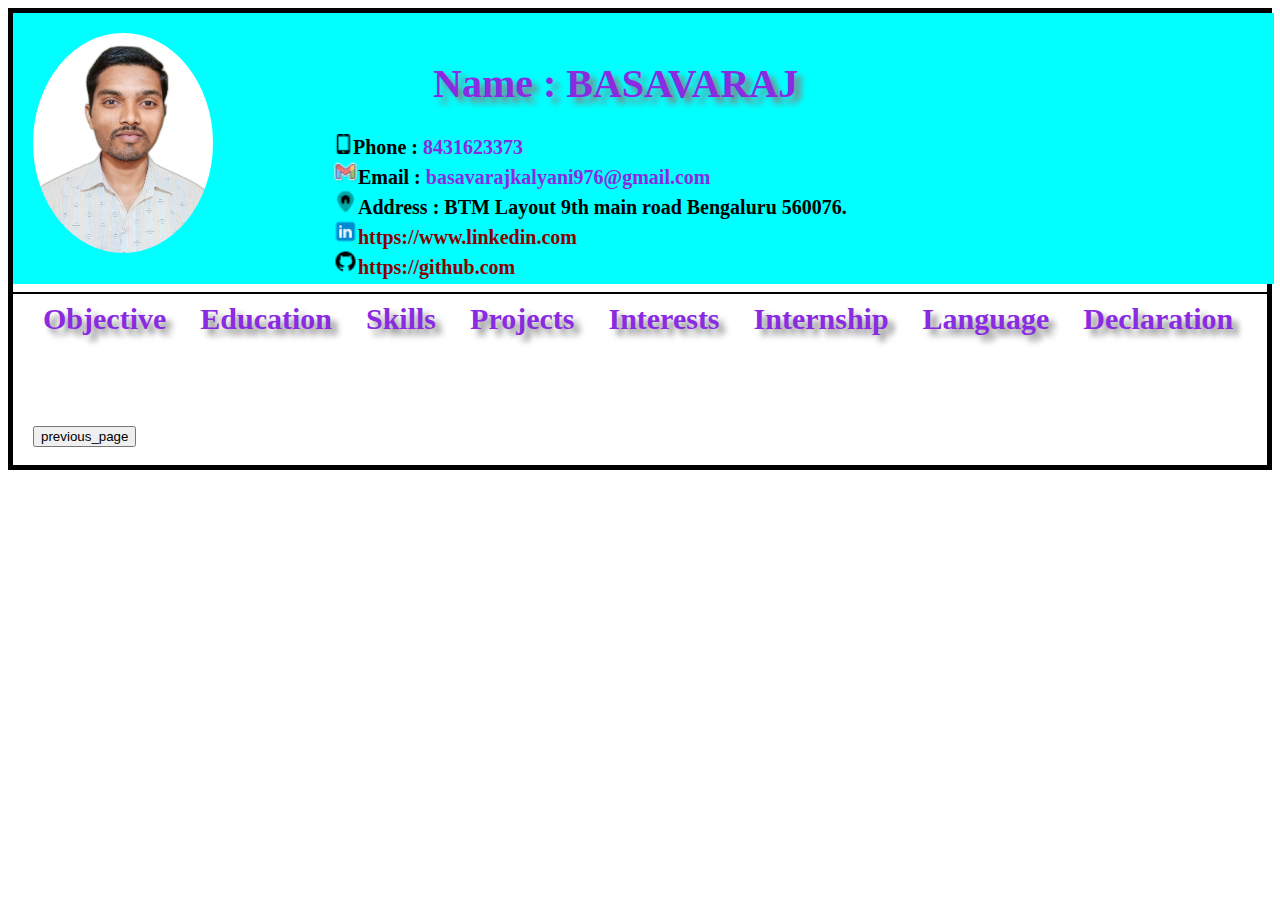
<file: resume_template.html>
<!DOCTYPE html>
<html lang="en">
<head>
    <meta charset="UTF-8">
    <meta name="viewport" content="width=device-width, initial-scale=1.0">
    <link rel="icon" href="resume.png" type="image/png">
    <title> Resume </title>
    <link rel="stylesheet" href="resume_css_propertise.css">
    <style>
        /* .border_resume{
            border: 5px solid black;
        }
        #image{
            width:250px;
            height: 251px;
            padding-top: 20px;
            padding-left: 20px;
            background-color: aqua;
        }
        #details:hover{
            text-shadow: 2px 2px 2px gray;
        }
        #details{
            width: 75%;
            height:251px;
            font-family: 'Times New Roman', Times, serif;
            font-size: 20px;
            margin-left:190px;
            margin-top: -271px;
            padding-left: 130px;
            padding-top: 20px;
            background-color: aqua;
        }
        #bassu_img{
            border-radius: 100%;
        }
        h1{
            padding-left: 100px;
            color: blueviolet;
            text-shadow: 6px 6px 6px gray;
        }
        h1:hover{
            color: darkred;
        }
        span{
            padding-left: 30px;
            font-size: 30px;
            text-shadow: 6px 6px 6px gray;
        }
        a{
            text-decoration: none;
            color:blueviolet;
        }
        a:hover{
            color:orangered;
            text-shadow: 2px 2px 2px gray; 
        }
        #lg{
            color:darkred;
        }
        #lg:hover{
            color:crimson;
            text-shadow: 2px 2px 2px gray;
        }
        .logo{
            display: inline;
        }
        #objective:hover{
            background-color:cadetblue;
        }
        #objective{
            font-family: 'Times New Roman', Times, serif;
            font-size:23px;
            padding-left:25px;
            background-color:burlywood;
            height:60px;
            border: 2px solid black;
            margin: 10px;
            margin-bottom: 180px;
        }
        a[href="objective.html"]{
            color: orangered;
        } */
    </style>
</head>
<body>
    <div class="border_resume">
        <div id="image">
        <img src="Basavaraj_img.jpg" alt="" height="220px" width="180px" id ="bassu_img">
         </div>
        <div id="details">
            <h1>Name : BASAVARAJ </h1> 
            <img src="icons8-phone-15.png" alt="" height="20px" width="20px"><b>Phone : <a href="tel:+918431623373">8431623373</a></b><br> 
            <img src="icons8-gmail-20.png" alt="" height="25px" width="25px"><b>Email : <a href="mailto:basavarajkalyani976@gmail.com?subject=Hello&body=Hi%20there,">basavarajkalyani976@gmail.com</b></a><br> 
            <img src="icons8-address-20.png" alt="" height="25px" width="25px" ><b>Address : BTM Layout 9th main road Bengaluru 560076.</b><br>
               
           <a href="https://www.linkedin.com/in/basavaraj-kalyani-338b90249" target="_blank" id="lg"><img src="icons8-linkedin-20.png" height="25px" width="25px"><b>https://www.linkedin.com</b></a><br>
           <a href="https://basavaraj9972.github.io/resum.github.io/" target="_blank" id="lg"><img src="icons8-github-20.png" height="25px" width="25px"><b>https://github.com</b></a>            
        </div>
            <hr color="black" size="2px">   
        <div id ="next_page">
            <span><a href="objective.html"><b>Objective</b></a></span>
            <span><a href="education.html"><b>Education</b></a></span>
            <span><a href="skills.html"><b>Skills</b></a></span>
            <span><a href="projects.html"><b>Projects</b></a></span>
            <span><a href="interests.html"><b>Interests</b></a></span>
            <span><a href="internship.html"><b>Internship</b></a></span>
            <span><a href="language.html"><b>Language</b></a></span>
            <span><a href="declaration.html"><b>Declaration</b></a></span>
            <br><br><br><br><br><br>
            <form action="index.html">
                <input type="submit" value="previous_page">
            </form><br>
        </div>  
</div>
        
 </body>
</file>
<file: resume_css_propertise.css>
.border_resume{
    border: 5px solid black;            
}
#image{
    width:250px;
    height: 251px;
    padding-top: 20px;
    padding-left: 20px;
    background-color: aqua;
}
#details:hover{
    text-shadow: 2px 2px 2px gray;
}
#details{
    width: 75%;
    height:251px;
    font-family: 'Times New Roman', Times, serif;
    font-size: 20px;
    margin-left:190px;
    margin-top: -271px;
    padding-left: 130px;
    padding-top: 20px;
    background-color: aqua;
}
#bassu_img{
    border-radius: 100%;
}
h1{
    padding-left: 100px;
    color: blueviolet;
    text-shadow: 6px 6px 6px gray;
}
h1:hover{
    color: darkred;
}
span{
    padding-left: 30px;
    font-size: 30px;
    text-shadow: 6px 6px 6px gray;
}
a{
    text-decoration: none;
    color:blueviolet;
}
a:hover{
    color:orangered;
    text-shadow: 2px 2px 2px gray; 
}
#lg{
    color:darkred;
}
#lg:hover{
    color:crimson;
    text-shadow: 2px 2px 2px gray;
}
.logo{
    display: inline;
}

#objective:hover{
    background-color:cadetblue;
}
#objective{
    font-family: 'Times New Roman', Times, serif;
    font-size:23px;
    padding-left:25px;
    background-color:burlywood;
    height:60px;
    border: 2px solid black;
    margin: 10px;
    margin-bottom: 180px;
}
/* a[href="objective.html"]{
    color: orangered;
} */

th{
    background-color:rgb(238, 21, 202);
}
tr:nth-child(odd){
    background-color:rgb(192, 226, 201);
}
tr:nth-child(even){
    background-color: rgb(118, 224, 228);
}
#eductiontable,th,td{
    border-collapse: collapse;
    border: 4px solid gray;
    padding-left:20px;
    padding-top: 16px;
    padding-right:20px;
    padding-bottom: 16px;
    font-size:22px;                      
}
#educational_d{
    margin-left: 20px;
    margin-bottom: 5px;
}
/* a[href="education.html"]{
    color: orangered;
} */

.logo{
    display: inline;
    /* padding: 5px; */
    margin-left :25px;
    gap: 50px;
}
.skills{
    font-size: 23px;
    color: rgb(129, 77, 8);
    margin-bottom: 10px;
}
/* a[href="skills.html"]{
    color: orangered;
} */

#project{
    background-color: rgb(204, 221, 236);
    padding: 10px;
}
#courier{
    background-color: rgb(111, 111, 245);
}
#Nocode{
    background-color: rgb(21, 180, 119);   
}
#stadium{
    background-color: chartreuse;
}
#courier,#Nocode,#stadium{
    padding-left:20px;
    padding-top:1px;
    padding-bottom: 1px;
    font-size: 18px;
}
/* a[href="projects.html"]{
    color: orangered;
} */

#interest{
    padding: 20px;
    font-size:25px;
    background-color: rgb(137, 223, 158);
    color: deeppink;
    
}
/* a[href="interests.html"]{
    color: orangered;
} */

#internship_s{
    color:rgb(11, 86, 184);
    background-color: blanchedalmond;
}
#date_month{
    color: darkslateblue;
    font-size: 20px;
}
.internship_info{
    font-size: 20px;
}
#internship_d{
    background-color: coral;
    border: 2px solid rgb(18, 2, 32);
    padding-left: 20px;
}
/* a[href="internship.html"]{
    color: orangered;
} */

#language{
    background-color: rgb(247, 214, 130);
    padding-left: 20px;
}
.lspeaking{
    font-size: 23px;
    color: darkmagenta;
}
/* a[href="language.html"]{
    color: orangered;
} */

#declaration_d{
    background-color: rgb(166, 233, 166);
}
#declation_s{
    padding-left: 30px;
    color: rgba(240, 13, 13, 0.959);
}
/* a[href="declaration.html"]{
    color: orangered;
} */
#name{
    animation-name:ani;
    animation-duration:20s;
    position:relative;
}
@keyframes ani {
    20%{background-color: seagreen; right:60px;}
    30%{background-color: rgb(209, 101, 186); right:60px;}
    20%{background-color: seagreen; right:60px;}
    30%{background-color: rgb(241, 109, 109); right:60px;}
    100%{background-color: yellow;left:0}

}
input[type="submit"]{
    margin-left: 20px;
}
</file>
